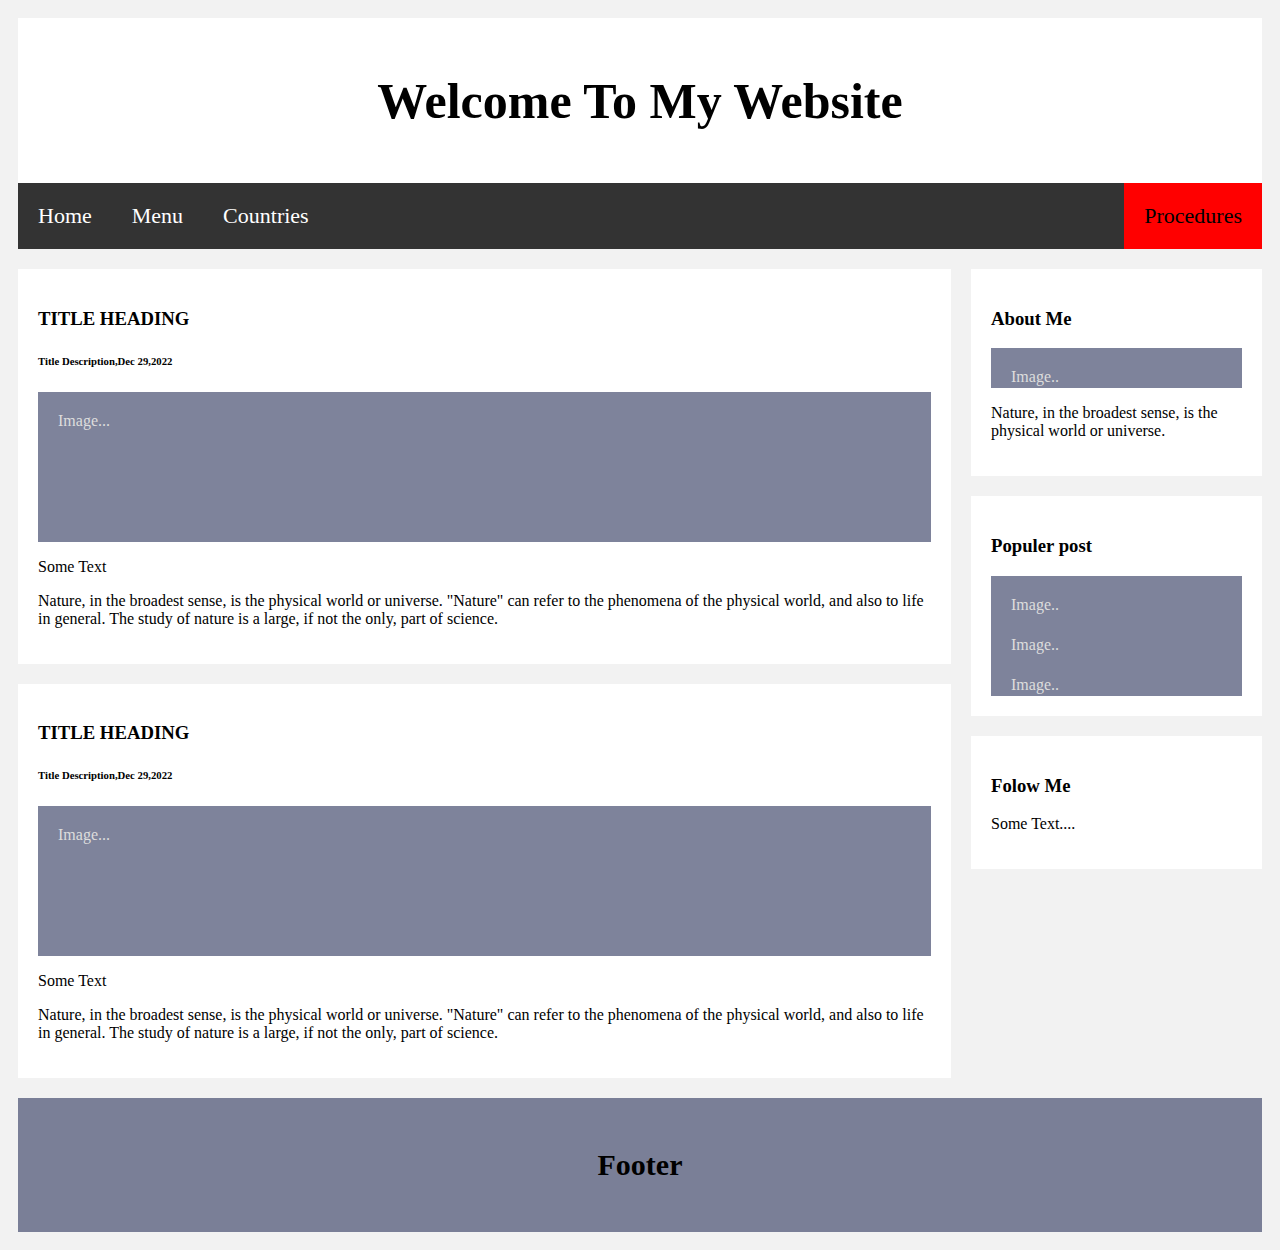
<file: index.html>
<!DOCTYPE html>
<html lang="en">
<head>
    <meta charset="UTF-8">
    <title>Personal Website</title>
    <link rel="stylesheet" href="Style.css">
</head>
<body>
<div class="header_section">
    <h1>Welcome To My Website</h1>
</div>
<div class="tsb">
    <a href="">Home</a>
    <a href="">Menu</a>
    <a href="">Countries</a>
    <a href="" id="right">Procedures</a>
</div>
<div class="row">
    <div class="leftcolumn">
        <div class="card">
            <h3>TITLE HEADING</h3>
            <h6>Title Description,Dec 29,2022</h6>
            <div class="fimg">
                Image...
            </div>
            <p>Some Text</p>
            <p>Nature, in the broadest sense, is the physical world or universe. "Nature" can refer to the phenomena of the physical world, and also to life in general. The study of nature is a large, if not the only, part of science.</p>
        </div>
            <div class="card">
                <h3>TITLE HEADING</h3>
                <h6>Title Description,Dec 29,2022</h6>
                <div class="fimg">
                    Image...
                </div>
             <p>Some Text</p>
             <p>Nature, in the broadest sense, is the physical world or universe. "Nature" can refer to the phenomena of the physical world, and also to life in general. The study of nature is a large, if not the only, part of science.</p>
            </div>
    </div>
    <div class="rightcolumn">
        <div class="card">
            <h3>About Me</h3>
            <div class="fimg">Image..</div>
            <p>Nature, in the broadest sense, is the physical world or universe.</p>
    </div>
    <div class="card">
        <h3>Populer post</h3>
        <div class="fimg">Image..</div>
            <div class="fimg">Image..</div>
            <div class="fimg">Image..</div>
        </div>
<div class="card">
    <h3>Folow Me</h3>
    <p>Some Text....</p>
</div>
    </div>
</div>
    <div class="footer">
        <h3>Footer</h3>
    </div>
</body>
</html>
</file>
<file: Style.css>
/*::::::::::Default Style:::::::*/
*{
    box-sizing: border-box;
}
body{
    padding: 10px;
    background-color: #f2f2f2;
}
/*Header Style Start.........*/
.header_section{
    padding: 20px;
    background-color: #fff;
}
.header_section h1{
    font-size: 50px;
    text-align: center;
}
.header_section p{
    font-size: 20px;
    text-align: center;
}
/*.........Header Style End*/
/*Topnav Style Start.......*/
.tsb{
    background-color: #333;
    overflow: hidden;
}
/*Topnav link style*/
.tsb a{
    display: block;
   padding: 20px 20px;  
   float: left;
   color: #fff;
   text-decoration: none;
   font-size: 22px;
}
.tsb #right{
    float: right;
    background-color: red;
    color: black;
}
.tsb a:hover{
    background-color: #ddd;
    color: #000;
}
.tsb #right:hover{
    background-color: green;
    color: #fff;
}
/*.........Topnav Style End*/
/*Left Column Style Start.......*/
.leftcolumn{
    float: left;
    width: 75%;
}
.card{
    margin-top: 20px;
    padding: 20px;
    background: #fff;
}
.fimg{
    width: 100%;
    height: 150px;
    background-color: rgba(68, 76, 110, 0.692);
    padding: 20px;
    color: #ddd;
}
/*Left Column Style End.......*/
/*Right Column Style Start.......*/
.rightcolumn{
    width: 25%;
    float: left;
    padding-left: 20px;
}
.rightcolumn .card .fimg {
    height: 20px;
}
.row::after{
    content: "";
    display: table;
    clear: both;
}
/*.......Right Column Style End*/
/*Footer Column Style Start.......*/
.footer{
    padding: 20px;
    margin-top: 20px;
    background-color: rgba(68, 76, 110, 0.692);
}
.footer h3{
    text-align: center;
    font-size: 30px;
}
/*.......Footer Column Style End*/
/*Responsive layout when the screen is less than 800px wide*/
@media screen and (max-width: 800px) {
    .leftcolumn,.rightcolumn{
        width: 100%;
        padding: 0;
    }
}
@media screen and (max-width: 435px) {
    tsb a{
        float: none;
        width: 100%;
    }
}
</file>
